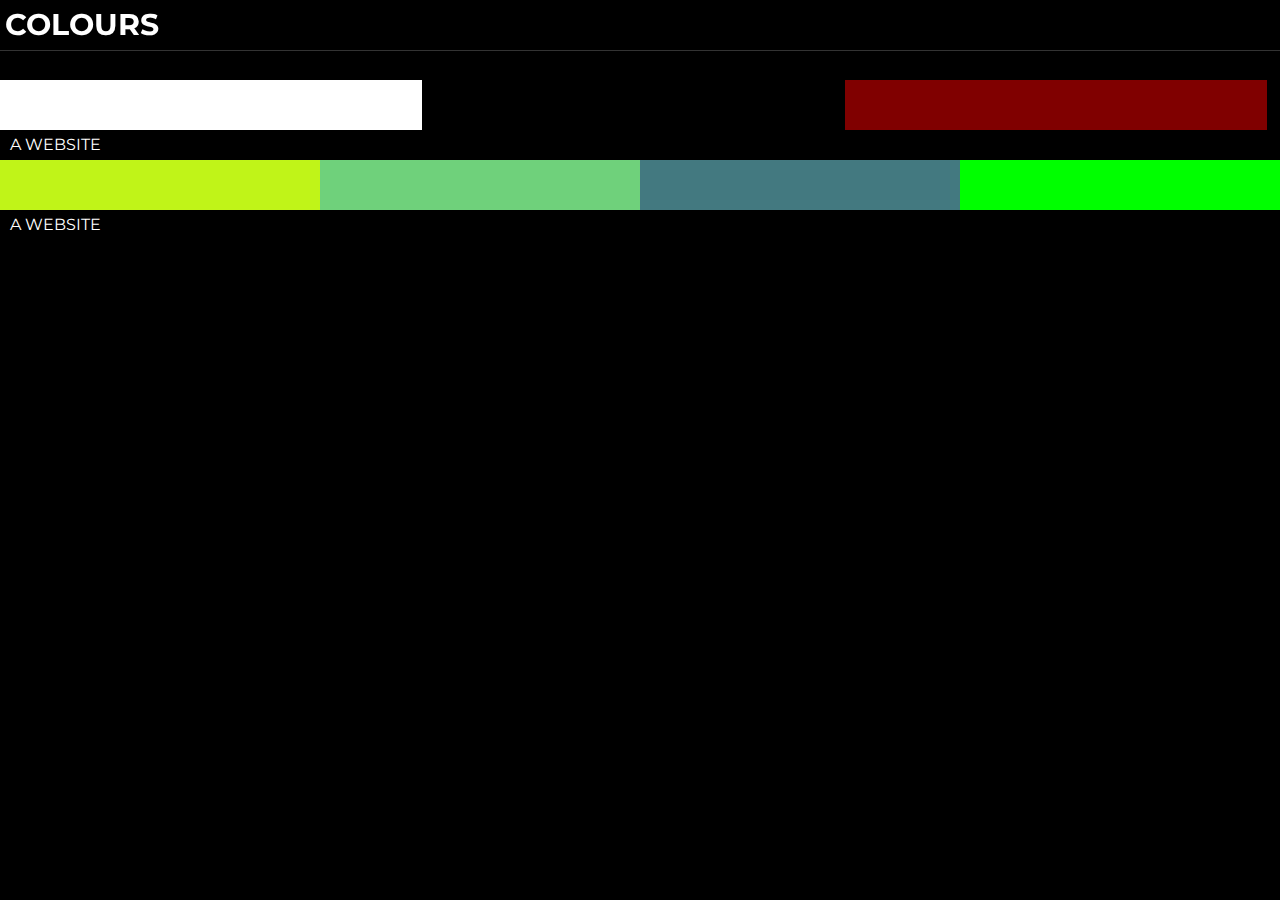
<file: public/index.html>
<!doctype html>
<!--[if lt IE 7]> <html class="no-js lt-ie9 lt-ie8 lt-ie7" lang="en"> <![endif]-->
<!--[if IE 7]>    <html class="no-js lt-ie9 lt-ie8" lang="en"> <![endif]-->
<!--[if IE 8]>    <html class="no-js lt-ie9" lang="en"> <![endif]-->
<!--[if gt IE 8]><!--> <html class="no-js" lang="en"> <!--<![endif]-->
  <head>
    <meta charset="utf-8">
    <meta http-equiv="X-UA-Compatible" content="IE=edge,chrome=1">
    <title>Colours</title>
    <meta name="description" content="">

    <meta name="viewport" content="width=device-width">
    <link rel="stylesheet" href="css/style.css">
    <link href="http://fonts.googleapis.com/css?family=Montserrat" rel="stylesheet" type="text/css">

    <script src="js/libs/modernizr-2.5.2.min.js"></script>
  </head>
  <body>

    <header>
      <h1>Colours</h1>
    </header>

    <div class="wrapper">
      
      <ul class="colours">
        <li>
          
          <div class="colour-pane">
            <ul class="swatches" data-colours="rgb(255,255,255),rgb(0,0,0),rgba(255,0,0,0.5)">
            </ul>
            <div class="colour-info">
              <p>A website</p>
            </div><!-- /.colour-info -->  
          </div><!-- /.colour-pane -->

        </li>

        <li>
          
          <div class="colour-pane">
            <ul class="swatches" data-colours="rgb(192,244,24),rgb(111,209,123),rgba(134,241,255,0.5),rgb(0,255,0)">
            </ul>
            <div class="colour-info">
              <p>A website</p>
            </div><!-- /.colour-info -->  
          </div><!-- /.colour-pane -->

        </li>
      </ul>

    </div><!-- /.wrapper -->
    
    <script src="//ajax.googleapis.com/ajax/libs/jquery/1.7.1/jquery.min.js"></script>
    <script>window.jQuery || document.write('<script src="js/libs/jquery-1.7.1.min.js"><\/script>')</script>
    
    <script src="js/plugins.js"></script>
    <script src="js/script.js"></script> 
  </body>
</html>
</file>
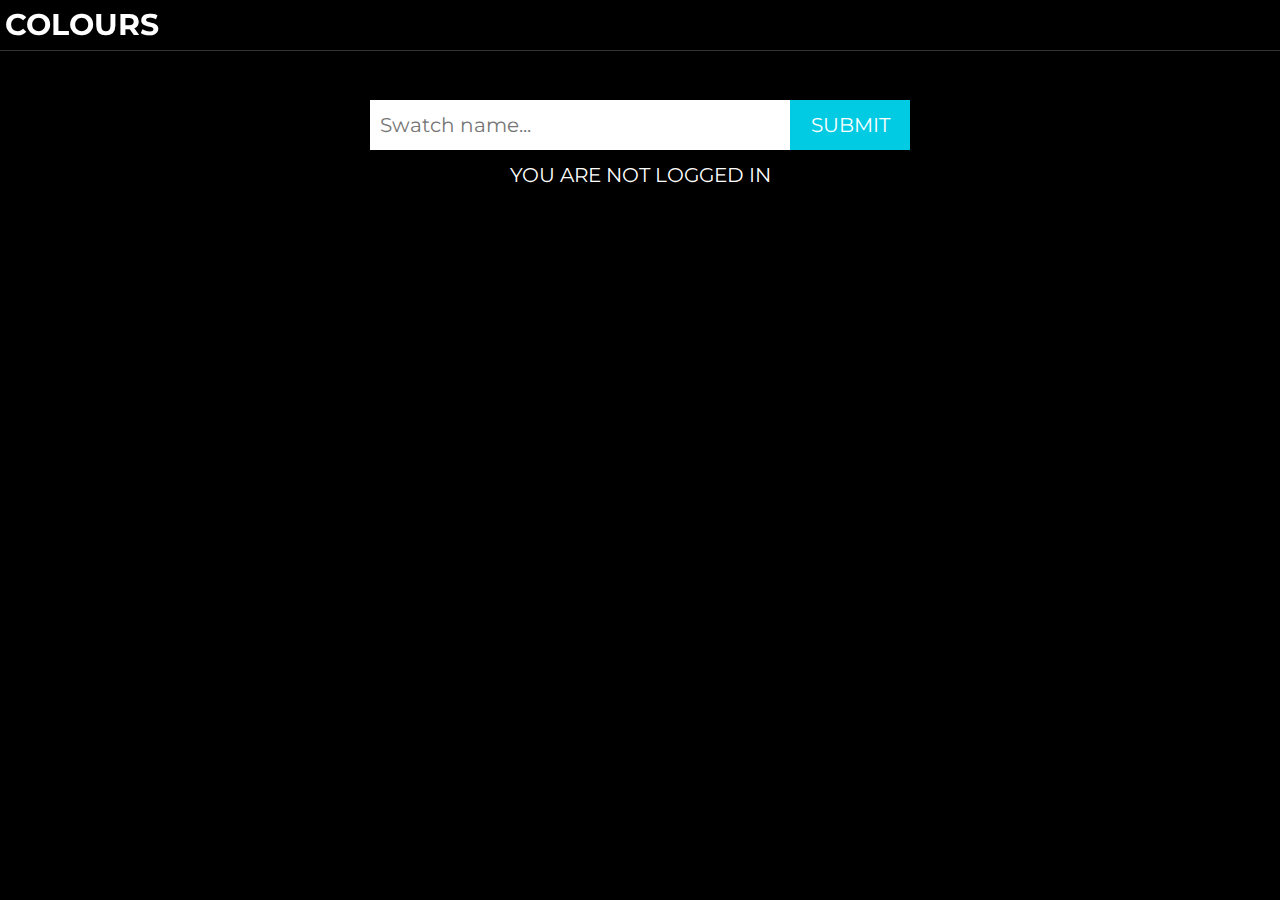
<file: public/new.html>
<!doctype html>
<!--[if lt IE 7]> <html class="no-js lt-ie9 lt-ie8 lt-ie7" lang="en"> <![endif]-->
<!--[if IE 7]>    <html class="no-js lt-ie9 lt-ie8" lang="en"> <![endif]-->
<!--[if IE 8]>    <html class="no-js lt-ie9" lang="en"> <![endif]-->
<!--[if gt IE 8]><!--> <html class="no-js" lang="en"> <!--<![endif]-->
  <head>
    <meta charset="utf-8">
    <meta http-equiv="X-UA-Compatible" content="IE=edge,chrome=1">
    <title>Colours</title>
    <meta name="description" content="">

    <meta name="viewport" content="width=device-width">
    <link rel="stylesheet" href="css/style.css">
    <link href="http://fonts.googleapis.com/css?family=Montserrat" rel="stylesheet" type="text/css">

    <script src="js/libs/modernizr-2.5.2.min.js"></script>
  </head>
  <body>

    <header>
      <h1>Colours</h1>
    </header>

    <div class="wrapper">
      
      <div class="new-idea-form">      
        <input name="title" id="title" class="input-text" type="text" placeholder="Swatch name..." />
        <input name="Submit Colours" class="input-submit" type="submit" /> 

        <div class="alert">
          You are not logged in
        </div><!-- /.alert -->
      </div><!-- /.new-idea-form -->

    </div><!-- /.wrapper -->
    
    <script src="//ajax.googleapis.com/ajax/libs/jquery/1.7.1/jquery.min.js"></script>
    <script>window.jQuery || document.write('<script src="js/libs/jquery-1.7.1.min.js"><\/script>')</script>
    
    <script src="js/plugins.js"></script>
    <script src="js/script.js"></script> 
  </body>
</html>
</file>
<file: public/css/style.css>
/* HTML5 Boilerplate  */

article, aside, details, figcaption, figure, footer, header, hgroup, nav, section { display: block; }
audio, canvas, video { display: inline-block; *display: inline; *zoom: 1; }
audio:not([controls]) { display: none; }
[hidden] { display: none; }

html { font-size: 100%; -webkit-text-size-adjust: 100%; -ms-text-size-adjust: 100%; }
html, button, input, select, textarea { font-family: sans-serif; color: #222; }
body { margin: 0; font-size: 1em; line-height: 1.4; }

::-moz-selection { background: #fe57a1; color: #fff; text-shadow: none; }
::selection { background: #fe57a1; color: #fff; text-shadow: none; }

a { color: #00e; }
a:visited { color: #551a8b; }
a:hover { color: #06e; }
a:focus { outline: thin dotted; }
a:hover, a:active { outline: 0; }
abbr[title] { border-bottom: 1px dotted; }
b, strong { font-weight: bold; }
blockquote { margin: 1em 40px; }
dfn { font-style: italic; }
hr { display: block; height: 1px; border: 0; border-top: 1px solid #ccc; margin: 1em 0; padding: 0; }
ins { background: #ff9; color: #000; text-decoration: none; }
mark { background: #ff0; color: #000; font-style: italic; font-weight: bold; }
pre, code, kbd, samp { font-family: monospace, serif; _font-family: 'courier new', monospace; font-size: 1em; }
pre { white-space: pre; white-space: pre-wrap; word-wrap: break-word; }

q { quotes: none; }
q:before, q:after { content: ""; content: none; }
small { font-size: 85%; }
sub, sup { font-size: 75%; line-height: 0; position: relative; vertical-align: baseline; }
sup { top: -0.5em; }
sub { bottom: -0.25em; }

ul, ol { margin: 1em 0; padding: 0 0 0 40px; }
dd { margin: 0 0 0 40px; }
nav ul, nav ol { list-style: none; list-style-image: none; margin: 0; padding: 0; }

img { border: 0; -ms-interpolation-mode: bicubic; vertical-align: middle; }
svg:not(:root) { overflow: hidden; }
figure { margin: 0; }

form { margin: 0; }
fieldset { border: 0; margin: 0; padding: 0; }

label { cursor: pointer; }
legend { border: 0; *margin-left: -7px; padding: 0; white-space: normal; }
button, input, select, textarea { font-size: 100%; margin: 0; vertical-align: baseline; *vertical-align: middle; }
button, input { line-height: normal; }
button, input[type="button"], input[type="reset"], input[type="submit"] { cursor: pointer; -webkit-appearance: button; *overflow: visible; }
button[disabled], input[disabled] { cursor: default; }
input[type="checkbox"], input[type="radio"] { box-sizing: border-box; padding: 0; *width: 13px; *height: 13px; }
input[type="search"] { -webkit-appearance: textfield; -moz-box-sizing: content-box; -webkit-box-sizing: content-box; box-sizing: content-box; }
input[type="search"]::-webkit-search-decoration, input[type="search"]::-webkit-search-cancel-button { -webkit-appearance: none; }
button::-moz-focus-inner, input::-moz-focus-inner { border: 0; padding: 0; }
textarea { overflow: auto; vertical-align: top; resize: vertical; }
input:valid, textarea:valid {  }
input:invalid, textarea:invalid { background-color: #f0dddd; }

table { border-collapse: collapse; border-spacing: 0; }
td { vertical-align: top; }

.chromeframe { margin: 0.2em 0; background: #ccc; color: black; padding: 0.2em 0; }


body {
  font: 14px/14px 'Montserrat','Arial',sans-serif;
  background: black;
  color: #fff; 
  padding: 80px 0 0 0;
}

a,a:visited {
  text-decoration: none;
  color: #FCFF00;
}

a:hover {
  text-decoration: underline;
}

h1 {
  text-transform: uppercase;
  padding: 10px 0 0 5px;
  margin: 0;
  font-size: 30px;
  line-height: 30px;
  float: left;
}

h1 a, h1 a:visited {
  color: #fff;
  text-decoration: none;
}

header {
  width: 100%;
  height: 50px;
  border-bottom: solid 1px rgba(255,255,255,0.2);
  background: rgba(0,0,0,0.8);
  position: fixed;
  top: 0;
  left: 0;
  z-index: 10;
}

#filter-bar {
  position: fixed;
  top: 51px;
  left: 0;
  z-index: 10;
  background: rgba(0,0,0,0.5);
}

.colours {
  padding: 0;
  margin: 0;
  list-style: none;
  overflow: hidden;
}

.colours li {
  overflow: hidden;
}

.swatches {
  padding: 0;
  margin: 0;
  list-style: none;
  overflow: hidden;
  height: 50px;
  overflow: hidden;
}

.swatches li {
  float: left;
}

.swatch {
  width: 100%;
  height: 50px;
  float: left;
  overflow: hidden;
}

.colour-pane {
  position: relative;
}

.colour-info {
  width: 100%;
  height: 30px;
  background: rgba(0,0,0,0.5);
  overflow: hidden;
}

.colour-info p {
  padding: 0 0 0 10px;
  margin: 0;
  line-height: 30px;
  text-transform: uppercase;
  font-size: 16px;
}

.highlight {
  opacity: 1!important;
}

#top-bar {
  width: auto;
  float: right;
  margin: 0 10px 0 0;
}

#logged-in {
  float: left;
}

.left {
  float: left;
}

#logged-in {
  margin: 10px 0 0 0;
  text-transform: uppercase;
  line-height: 17px;
}

#user-block .left {
  margin: 5px 0 0 10px;
}

.logout, .logout:visited {
  color: red;
}

/* form */

.new-idea-form {
  width: 540px;
  height: 100px;
  margin: 20px auto 0 auto;
  overflow: hidden;
}

.new-idea-form .checkarea {
  float: left;
}

.input-text {
  width: 400px;
  padding: 0 10px 0 10px;
  margin: 0; 
  font: 20px/20px 'Montserrat','Arial',sans-serif;
  height: 50px;
  display: block;
  float: left;
  overflow: hidden;
  border: none;
}

.input-submit {
  padding: 0;
  margin: 0;
  background: #00cbe3;
  width: 120px;
  height: 50px;
  border: none;
  font: 20px/20px 'Montserrat','Arial',sans-serif;
  color: #fff;
  text-transform: uppercase;
  float: left;
  overflow: hidden;
}

.alert {
  width: 100%;
  height: 50px;
  background: red;
  font-size: 20px;
  line-height: 50px;
  text-transform: uppercase;
  text-align: center;
  margin: 0 0 20px 0;
}

.checkarea {
  margin: 10px 0 0 0;
  text-transform: uppercase;
}

#filter-bar {
  width: 100%;
  height: 25px;
  overflow: hidden;
  border-bottom: solid 1px rgba(255,255,255,0.2);
}

#order-by {
  text-transform: uppercase;
  line-height: 25px;
  padding: 0 0 0 10px;
}

#order-by a, #order-by a:visited {
  color: #e3006b;
}

.auth {
  list-style: none;
  padding: 0;
  margin: 10px 0 0 0;
  text-transform: uppercase;
}

.auth li {
  float: left;
  margin: 0 3px 0 0;
}

.auth a, .auth a:hover, .auth a:visited {
  color: #00e3ab;
}

.colour-info p a {
  color: #fcff00;
}

.dummy-header {
  width: 100%;
  height: 50px;
  border-top: solid 1px rgba(255,255,255,0.2);
  border-bottom: solid 1px rgba(255,255,255,0.2);
  background: rgba(0,0,0,0.8);
  text-transform: uppercase;
}

h2 {
  text-transform: uppercase;
  padding: 10px 0 0 5px;
  margin: 0;
  font-size: 30px;
  line-height: 30px;
  float: left;
}

#comments-list {
  padding: 0;
  margin: 0 0 0 10px;
  list-style: none;
}

#comments-list li {
  padding: 10px 0 10px 0;
  overflow: hidden;
  border-bottom: solid 1px rgba(255,255,255,0.2);  
}

#comments-list li img {
  float: left;
  margin: 0 10px 0 0;
}

.input-textarea {
  float: left;
  width: 270px;
  height: 110px;
  padding: 10px;
  margin: 10px;
}

.form-comment .input-submit {
  width: 210px;
  margin: 10px 0 0 0;
  float: none;
}

.form-comment .checkarea {
  margin: 10px 0 0 10px;
}

.bookmarklet {
margin: 10px 0 0 10px;
position: relative;
left: 20px;
top: 18px;
}


/* popup stlyes */

#cancel-popup {
  float: right;
  margin: 10px 0 0 0;
  text-transform: uppercase;
  display: none;
}

.popup-page #cancel-popup {
  display: block;
}

.popup-page {
  margin: 10px;
  background: rgba(0,0,0,0.5);
  -webkit-box-shadow: 0 0 10px rgba(0,0,0,0.5);
  -moz-box-shadow: 0 0 10px rgba(0,0,0,0.5);
  box-shadow: 0 0 10px rgba(0,0,0,0.5);
}

.popup-page .bookmarklet {
  display: none;
}

.popup-page body {
  padding: 0;
  height: 240px;
}

.popup-page header {
  position: static;
}

@media only screen and (min-width: 35em) {
  

}

.ir { display: block; border: 0; text-indent: -999em; overflow: hidden; background-color: transparent; background-repeat: no-repeat; text-align: left; direction: ltr; *line-height: 0; }
.ir br { display: none; }
.hidden { display: none !important; visibility: hidden; }
.visuallyhidden { border: 0; clip: rect(0 0 0 0); height: 1px; margin: -1px; overflow: hidden; padding: 0; position: absolute; width: 1px; }
.visuallyhidden.focusable:active, .visuallyhidden.focusable:focus { clip: auto; height: auto; margin: 0; overflow: visible; position: static; width: auto; }
.invisible { visibility: hidden; }
.clearfix:before, .clearfix:after { content: ""; display: table; }
.clearfix:after { clear: both; }
.clearfix { *zoom: 1; }

@media print {
  * { background: transparent !important; color: black !important; box-shadow:none !important; text-shadow: none !important; filter:none !important; -ms-filter: none !important; } 
  a, a:visited { text-decoration: underline; }
  a[href]:after { content: " (" attr(href) ")"; }
  abbr[title]:after { content: " (" attr(title) ")"; }
  .ir a:after, a[href^="javascript:"]:after, a[href^="#"]:after { content: ""; } 
  pre, blockquote { border: 1px solid #999; page-break-inside: avoid; }
  thead { display: table-header-group; } 
  tr, img { page-break-inside: avoid; }
  img { max-width: 100% !important; }
  @page { margin: 0.5cm; }
  p, h2, h3 { orphans: 3; widows: 3; }
  h2, h3 { page-break-after: avoid; }
}
</file>
